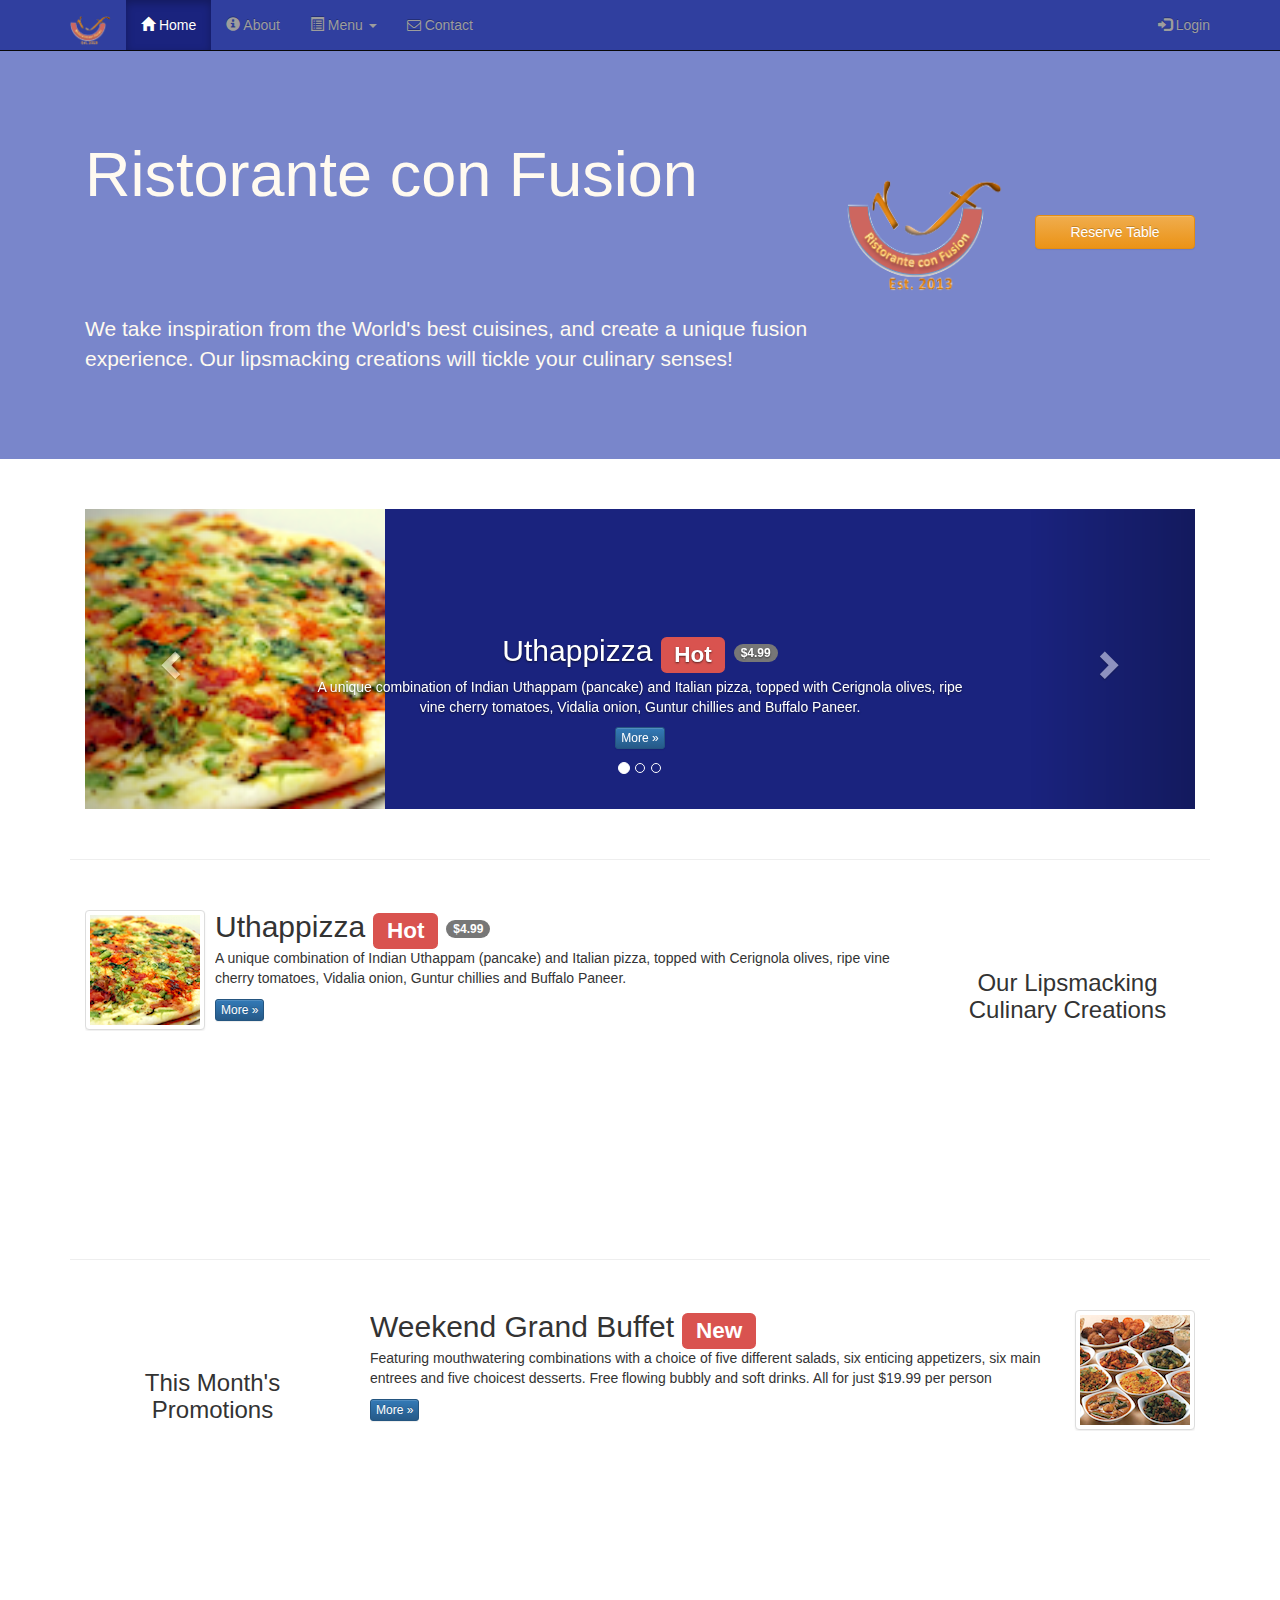
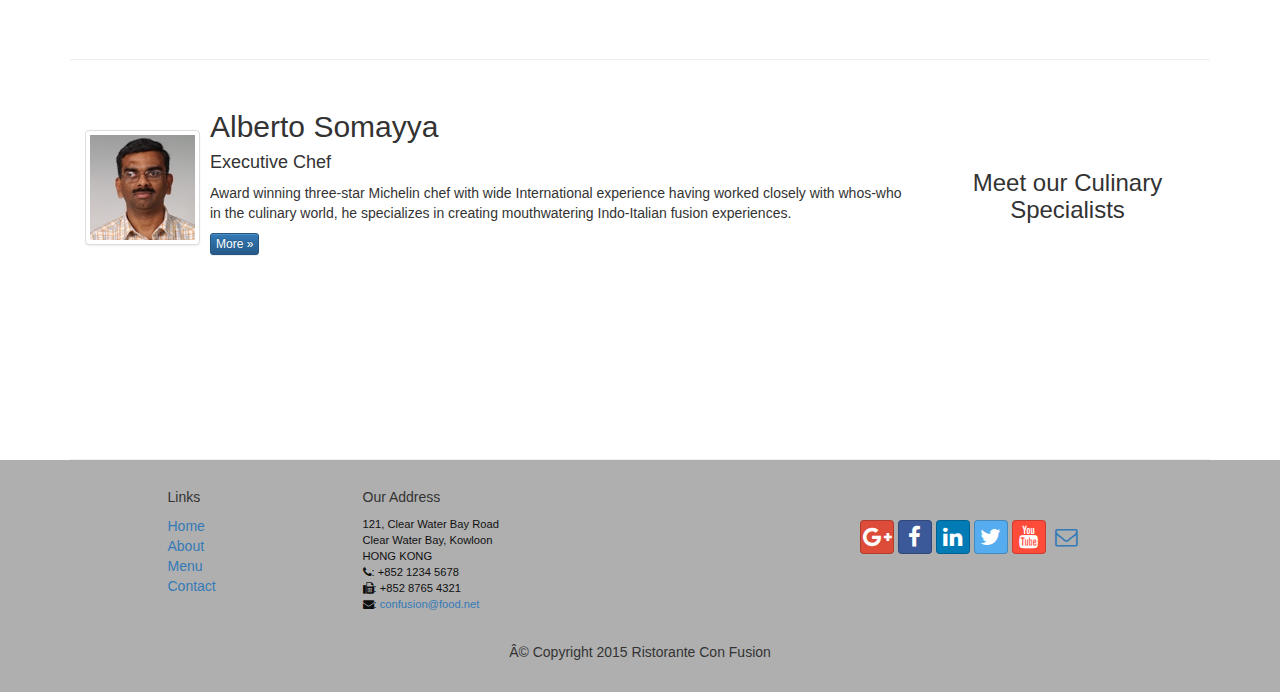
<file: index.html>
<!DOCTYPE html>
<html lang="en">

<head>
    <meta charset="utf-8">
    <meta http-equiv="X-UA-Compatible" content="IE=edge">
    <meta name="viewport" content="width=device-width, initial-scale=1">
    <!-- The above 3 meta tags *must* come first in the head; any other head
       content must come *after* these tags -->
    <title>Ristorante Con Fusion</title>
    <!-- Bootstrap -->
    <link href="css/bootstrap.min.css" rel="stylesheet">
    <link href="css/bootstrap-theme.min.css" rel="stylesheet">

    <link href="css/font-awesome.min.css" rel="stylesheet">
    <link href="css/bootstrap-social.css" rel="stylesheet">
    <link href="css/mystyles.css" rel="stylesheet">
    <!-- HTML5 shim and Respond.js for IE8 support of HTML5 elements and media queries -->
    <!-- WARNING: Respond.js doesn't work if you view the page via file:// -->
    <!--[if lt IE 9]>
      <script src="https://oss.maxcdn.com/html5shiv/3.7.2/html5shiv.min.js"></script>
      <script src="https://oss.maxcdn.com/respond/1.4.2/respond.min.js"></script>
    <![endif]-->
</head>

<body>
  <nav class="navbar navbar-inverse navbar-fixed-top" role="navigation">
      <div class="container">
          <div class="navbar-header">
              <button type="button" class="navbar-toggle collapsed" data-toggle="collapse" data-target="#navbar" aria-expanded="false" aria-controls="navbar">
                  <span class="sr-only">Toggle navigation</span>
                  <span class="icon-bar"></span>
                  <span class="icon-bar"></span>
                  <span class="icon-bar"></span>
              </button>
               <a class="navbar-brand" href="#"><img src="img/logo.png" height=30 width=41></a>
          </div>
          <div id="navbar" class="navbar-collapse collapse">
              <ul class="nav navbar-nav">
                  <li class="active"><a href="#"><span class="glyphicon glyphicon-home"
                       aria-hidden="true"></span> Home</a></li>
                  <li><a href="aboutus.html"><span class="glyphicon glyphicon-info-sign"
                         aria-hidden="true"></span> About</a></li>
                  <li class="dropdown">
                      <a href="#" class="dropdown-toggle" data-toggle="dropdown"
                       role="button" aria-haspopup="true" aria-expanded="false">
                       <span class="glyphicon glyphicon-list-alt" aria-hidden="true"></span>
                       Menu <span class="caret"></span></a>
                      <ul class="dropdown-menu">
                        <li><a href="#">Appetizers</a></li>
                        <li><a href="#">Main Courses</a></li>
                        <li><a href="#">Desserts</a></li>
                        <li><a href="#">Drinks</a></li>
                        <li role="separator" class="divider"></li>
                        <li class="dropdown-header">Specials</li>
                        <li><a href="#">Lunch Buffet</a></li>
                        <li><a href="#">Weekend Brunch</a></li>
                      </ul>
                  </li>
                  <li><a href="contactus.html">
                    <i class="fa fa-envelope-o"></i> Contact</a></li>
              </ul>
              <ul class="nav navbar-nav navbar-right">
                    <li><a id="LoginModal">
                    <span class="glyphicon glyphicon-log-in"></span> Login</a>
                    </li>
                </ul>
          </div>
      </div>
    </nav>
    <div id="loginModal" class="modal fade" role="dialog">
        <div class="modal-dialog">
        <!-- Modal content-->
        <div class="modal-content">
            <div class="modal-header">
                <button type="button" class="close" data-dismiss="modal">&times;</button>
                <h4 class="modal-title">Login </h4>
            </div>
            <div class="modal-body">
              <form class="form-inline">
                <div class="form-group">
                  <input type="email" class="form-control" placeholder="Email">
                </div>
                <div class="form-group">
                  <input type="password" class="form-control" placeholder="Password">
                </div>
                <label class="checkbox inline">
                    <input type="checkbox" value="remember-me"> Remember me
                </label>
                <button type="submit" class="btn btn-info btn-sm">Sign in</button>
                <button type="button" class="btn btn-default btn-sm" data-dismiss="modal">Cancel</button>
              </form>
            </div>
        </div>
        </div>
    </div>

    <div id="reserveModal" class="modal fade" role="dialog">
        <div class="modal-dialog">
        <!-- Modal content-->
        <div class="modal-content">
            <div class="modal-header">
                <button type="button" class="close" data-dismiss="modal">&times;</button>
                <h4 class="modal-title">Reserve Table </h4>
            </div>
            <div class="modal-body">
              <form class="form-inline">
                <div class="form-group">
                    <label for="firstname" class="col-sm-3 control-label">Number of Guests</label>
                    <div class="col-sm-8">
                      <label class="radio-inline"><input type="radio" value="">1</label>
                      <label class="radio-inline"><input type="radio" value="">2</label>
                      <label class="radio-inline"><input type="radio" value="">3</label>
                      <label class="radio-inline"><input type="radio" value="">4</label>
                      <label class="radio-inline"><input type="radio" value="">5</label>
                      <label class="radio-inline"><input type="radio" value="">6</label>
                    </div>
                </div>

                <div class="form-group">
                    <label for="firstname" class="col-sm-3 control-label">Section &nbsp; &nbsp; &nbsp;&nbsp; &nbsp; &nbsp;&nbsp; &nbsp; &nbsp;&nbsp; &nbsp; &nbsp;</label>
                    <div class="col-sm-8">
                      <label class="btn btn-success active">
                        <input type="radio" name="options" id="option1" autocomplete="off" checked> Non-Smoking
                      </label>
                      <label class="btn btn-danger">
                        <input type="radio" name="options" id="option2" autocomplete="off"> Smoking
                      </label>
                    </div>
                </div>

                <div class="form-group">
                    <label class="col-sm-2 control-label">Date and &nbsp; &nbsp; &nbsp;Time</label>
                      <div class="col-sm-4">
                          <i class="glyphicon glyphicon-calendar form-control-feedback"></i>
                          <input type="date" class="form-control" placeholder="Date">
                      </div>
                      <div class="col-sm-4">
                        <i class="glyphicon glyphicon-time form-control-feedback"></i>
                        <input type="time" class="form-control" placeholder="Time">
                      </div>
                    </div>

                  <div class="form-group">
                      <div class="col-sm-offset-5 col-sm-7">
                          <button type="submit" class="btn btn-primary">Reserve</button>
                          <button type="cancel" class="btn btn-warning" data-dismiss="modal">Cancel</button>
                      </div>
                  </div> <br /><br />
                  <div class="alert alert-warning alert-dismissible" role="alert">
                    <button type="button" class="close" data-dismiss="alert" aria-label="Close"><span aria-hidden="true">&times;</span></button>
                    <strong>Warning!</strong> Please <a href="#phone">call</a> us to reserve for more than six guests.
                  </div>
              </form>
            </div>
        </div>
        </div>
    </div>
    <header class="jumbotron">

        <!-- Main component for a primary marketing message or call to action -->

        <div class="container">
            <div class="row row-header">
                <div class="col-xs-12 col-sm-8">
                    <h1>Ristorante con Fusion</h1>
                    <p style="padding:40px;"></p>
                    <p>We take inspiration from the World's best cuisines, and create a unique fusion experience. Our lipsmacking creations will tickle your culinary senses!</p>
                </div>
                <div class="col-xs-12 col-sm-2">
                    <p style="padding:20px;"></p>
                    <img src="img/logo.png" class="img-responsive">
                </div>
                <div class="col-xs-12 col-sm-2">
                    <p style="padding:40px;"></p>
                    <a type="button" class="btn btn-warning btn-block" title="Or Call us at +852 12345678"
                    id="ReserveModal">
                       Reserve Table</a>
                </div>
            </div>
        </div>
    </header>

    <div class="container">
      <div class="row row-content">
           <div class="col-xs-12">
             <div id="mycarousel" class="carousel slide" data-ride="carousel">
               <!-- Indicators -->
                <ol class="carousel-indicators">
                    <li data-target="#mycarousel" data-slide-to="0" class="active"></li>
                    <li data-target="#mycarousel" data-slide-to="1"></li>
                    <li data-target="#mycarousel" data-slide-to="2"></li>
                </ol>

               <!-- Wrapper for slides -->
              <div class="carousel-inner" role="listbox">
                  <div class="item active">
                      <img class="img-responsive"
                       src="img/uthappizza.png" alt="Uthappizza">
                      <div class="carousel-caption">
                      <h2>Uthappizza  <span class="label label-danger">Hot</span> <span class="badge">$4.99</span></h2>
                      <p>A unique combination of Indian Uthappam (pancake) and
                        Italian pizza, topped with Cerignola olives, ripe vine
                        cherry tomatoes, Vidalia onion, Guntur chillies and
                        Buffalo Paneer.</p>
                      <p><a class="btn btn-primary btn-xs" href="#">More &raquo;</a></p>
                      </div>
                  </div>
                  <div class="item">
                      .<img class="img-responsive"
                       src="img/buffet.png" alt="Weekend Grand Buffet">
                      <div class="carousel-caption">
                      <h2>Weekend Grand Buffet
                        <span class="label label-danger">New</span></h2>
                      <p>Featuring mouthwatering combinations with a
                        choice of five different salads, six enticing
                        appetizers, six main entrees and five choicest
                        desserts. Free flowing bubbly and soft drinks.
                        All for just $19.99 per person </p>
                      <p><a class="btn btn-primary btn-xs" href="#">More &raquo;</a></p>
                      </div>
                  </div>
                  <div class="item">
                    <img class="img-responsive"
                     src="img/alberto.png" alt="Alberto Somayya">
                    <div class="carousel-caption">
                    <h2>Alberto Somayya</h2>
                    <h4>Executive Chef</h4>
                    <p>Award winning three-star Michelin chef with wide
                     International experience having worked closely with
                     whos-who in the culinary world, he specializes in
                      creating mouthwatering Indo-Italian fusion experiences.
                     </p>
                    <p><a class="btn btn-primary btn-xs" href="#">More &raquo;</a></p>
                      </div>
                  </div>
              </div>
              <!-- Controls -->
             <a class="left carousel-control" href="#mycarousel" role="button" data-slide="prev">
                 <span class="glyphicon glyphicon-chevron-left" aria-hidden="true"></span>
                 <span class="sr-only">Previous</span>
             </a>
             <a class="right carousel-control" href="#mycarousel" role="button" data-slide="next">
                 <span class="glyphicon glyphicon-chevron-right" aria-hidden="true"></span>
                 <span class="sr-only">Next</span>
             </a>
           </div>
            </div>
       </div>
        <div class="row row-content">
            <div class="col-xs-12 col-sm-3 col-sm-push-9">
                <p style="padding:20px;"></p>
                <h3 align=center>Our Lipsmacking Culinary Creations</h3>
            </div>
            <div  class="col-xs-12 col-sm-9 col-sm-pull-3">
              <div class="media">
                  <div class="media-left media-middle">
                      <a href="#">
                      <img class="media-object img-thumbnail"
                       src="img/uthappizza.png" alt="Uthappizza">
                      </a>
                  </div>
                  <div class="media-body">
                      <h2 class="media-heading">Uthappizza  <span class="label label-danger">Hot</span>
                       <span class="badge">$4.99</span></h2>
                      <p>A unique combination of Indian Uthappam (pancake) and
                        Italian pizza, topped with Cerignola olives, ripe vine
                        cherry tomatoes, Vidalia onion, Guntur chillies and
                        Buffalo Paneer.</p>
                      <p><a class="btn btn-primary btn-xs" href="#">More &raquo;</a></p>
                  </div>
              </div>
            </div>
        </div>


        <div class="row row-content">
            <div class="col-xs-12 col-sm-3">
                <p style="padding:20px;"></p>
                <h3 align=center>This Month's Promotions</h3>
            </div>
            <div class="col-xs-12 col-sm-9">
              <div class="media">
                  <div class="media-body">
                      <h2 class="media-heading">Weekend Grand Buffet
                        <span class="label label-danger">New</span></h2>
                      <p>Featuring mouthwatering combinations with a
                        choice of five different salads, six enticing
                        appetizers, six main entrees and five choicest
                        desserts. Free flowing bubbly and soft drinks.
                        All for just $19.99 per person </p>
                      <p><a class="btn btn-primary btn-xs" href="#">More &raquo;</a></p>
                  </div>
                  <div class="media-right ">
                      <a href="#">
                      <img class="media-object img-thumbnail"
                       src="img/buffet.png" alt="buffet">
                      </a>
                  </div>
              </div>
            </div>
        </div>

        <div class="row row-content">
            <div class="col-xs-12 col-sm-3 col-sm-push-9">
                <p style="padding:20px;"></p>
                <h3 align=center>Meet our Culinary Specialists</h3>
            </div>
            <div class="col-xs-12 col-sm-9 col-sm-pull-3">
              <div class="media">
                  <div class="media-left media-middle">
                      <a href="#">
                      <img class="media-object img-thumbnail"
                       src="img/alberto.png" alt="Alberto Somayya">
                      </a>
                  </div>
                  <div class="media-body">
                      <h2 class="media-heading">Alberto Somayya</h2>
                      <h4>Executive Chef</h4>
                      <p>Award winning three-star Michelin chef with wide
                       International experience having worked closely with
                       whos-who in the culinary world, he specializes in
                        creating mouthwatering Indo-Italian fusion experiences.
                       </p>
                      <p><a class="btn btn-primary btn-xs" href="#">More &raquo;</a></p>
                  </div>
              </div>
            </div>
        </div>
    </div>

    <footer class="row-footer">
        <div class="container">
            <div class="row">
                <div class="col-xs-5 col-xs-offset-1 col-sm-2 coll-sm-offset-1">
                    <h5>Links</h5>
                    <ul class="list-unstyled">
                        <li><a href="#">Home</a></li>
                        <li><a href="#">About</a></li>
                        <li><a href="#">Menu</a></li>
                        <li><a href="#">Contact</a></li>
                    </ul>
                </div>
                <div class="col-xs-6 col-sm-5">
                    <h5>Our Address</h5>
                    <address>
		              121, Clear Water Bay Road<br>
		              Clear Water Bay, Kowloon<br>
		              HONG KONG<br>
                  <i class="fa fa-phone" id="phone"></i>: +852 1234 5678<br>
		              <i class="fa fa-fax"></i>: +852 8765 4321<br>
		              <i class="fa fa-envelope"></i>:
                    <a href="mailto:confusion@food.net">confusion@food.net</a>
		           </address>
                </div>
                <div class="col-xs-12 col-sm-4">
                  <div class="nav navbar-nav" style="padding: 40px 10px;">
                      <a class="btn btn-social-icon btn-google-plus" href="http://google.com/+"><i class="fa fa-google-plus"></i></a>
                      <a class="btn btn-social-icon btn-facebook" href="http://www.facebook.com/profile.php?id="><i class="fa fa-facebook"></i></a>
                      <a class="btn btn-social-icon btn-linkedin" href="http://www.linkedin.com/in/"><i class="fa fa-linkedin"></i></a>
                      <a class="btn btn-social-icon btn-twitter" href="http://twitter.com/"><i class="fa fa-twitter"></i></a>
                      <a class="btn btn-social-icon btn-youtube" href="http://youtube.com/"><i class="fa fa-youtube"></i></a>
                      <a class="btn btn-social-icon" href="mailto:"><i class="fa fa-envelope-o"></i></a>
                  </div>
                </div>
                <div class="col-xs-12">
                    <p style="padding:10px;"></p>
                    <p align=center>Â© Copyright 2015 Ristorante Con Fusion</p>
                </div>
            </div>
        </div>
    </footer>
    <!-- jQuery (necessary for Bootstrap's JavaScript plugins) -->
    <script src="https://ajax.googleapis.com/ajax/libs/jquery/1.11.3/jquery.min.js"></script>
    <!-- Include all compiled plugins (below), or include individual files as needed -->
    <script src="js/bootstrap.min.js"></script>
    <script>
      $(document).ready(function(){
        $("#LoginModal").click(function(){
            $("#loginModal").modal();
        });
      });

      $(document).ready(function(){
        $("#ReserveModal").click(function(){
            $("#reserveModal").modal();
        });
      });
    </script>
</body>
</html>
</file>
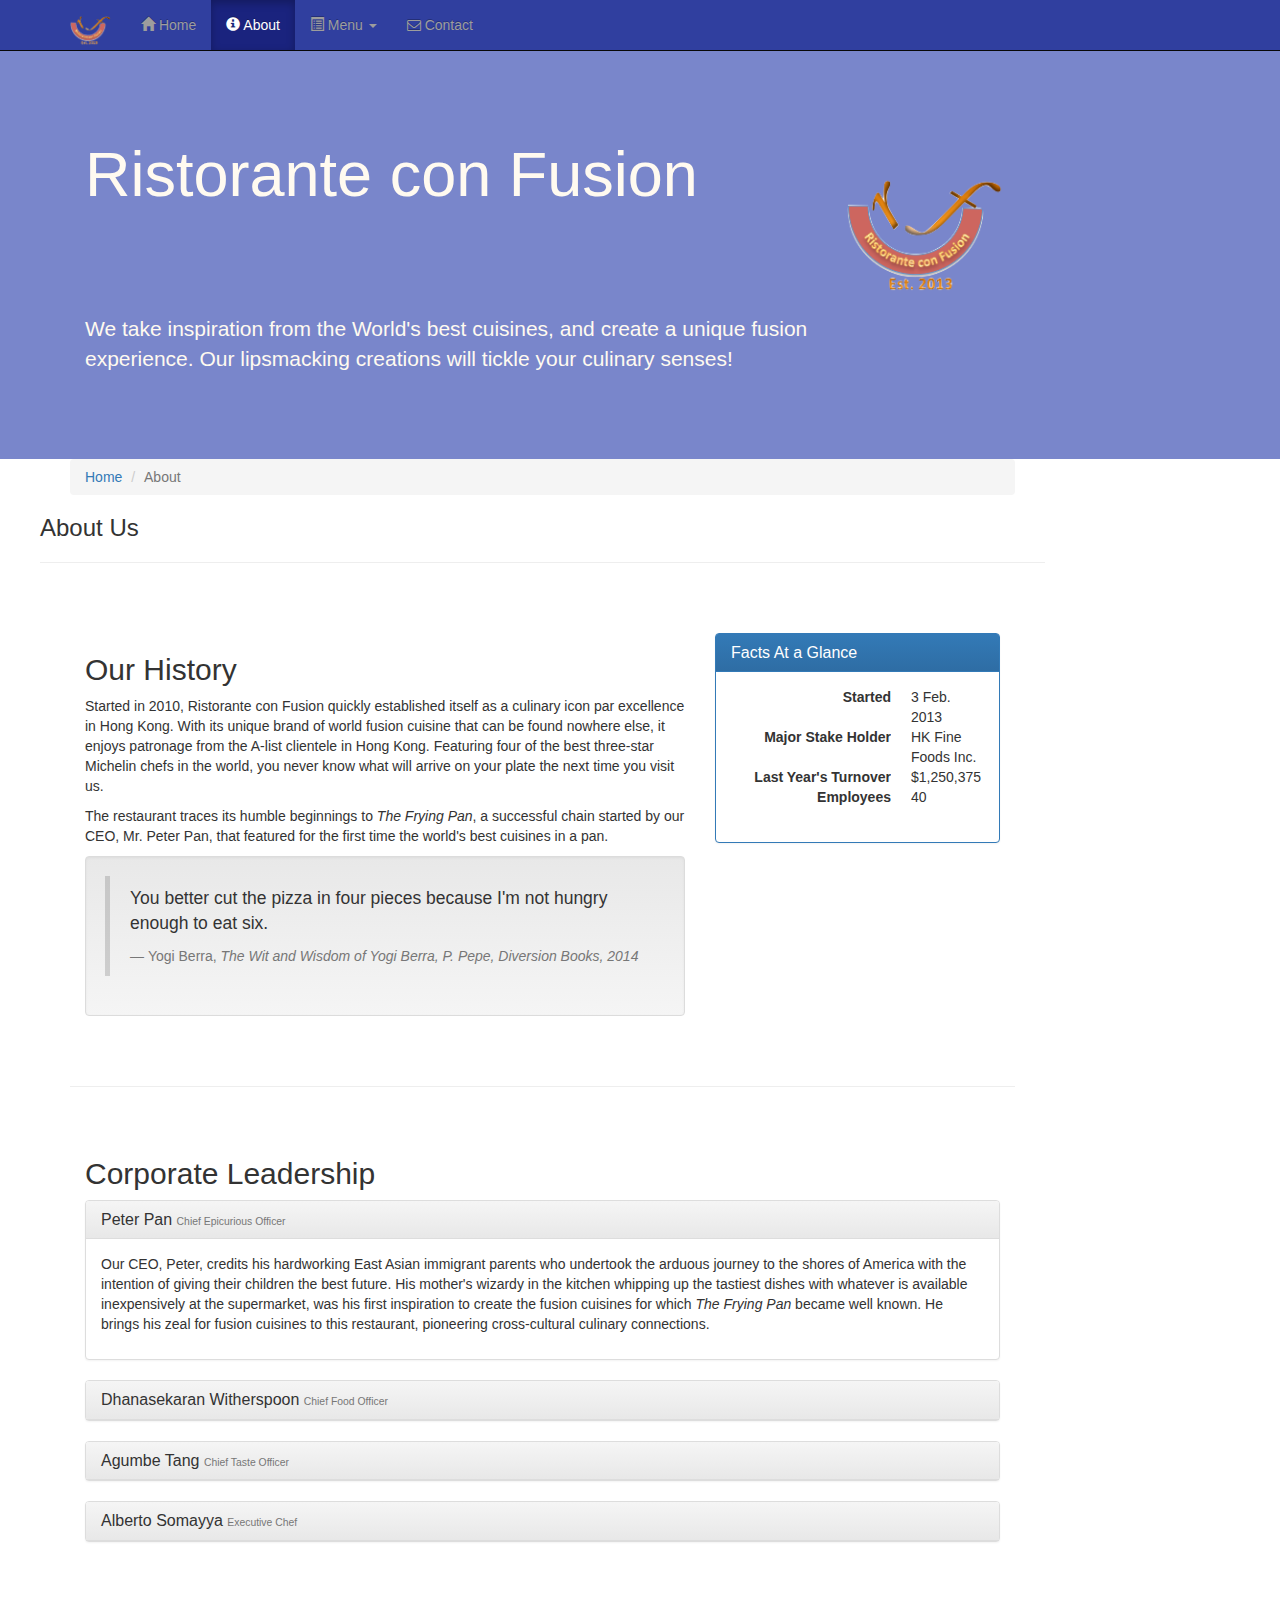
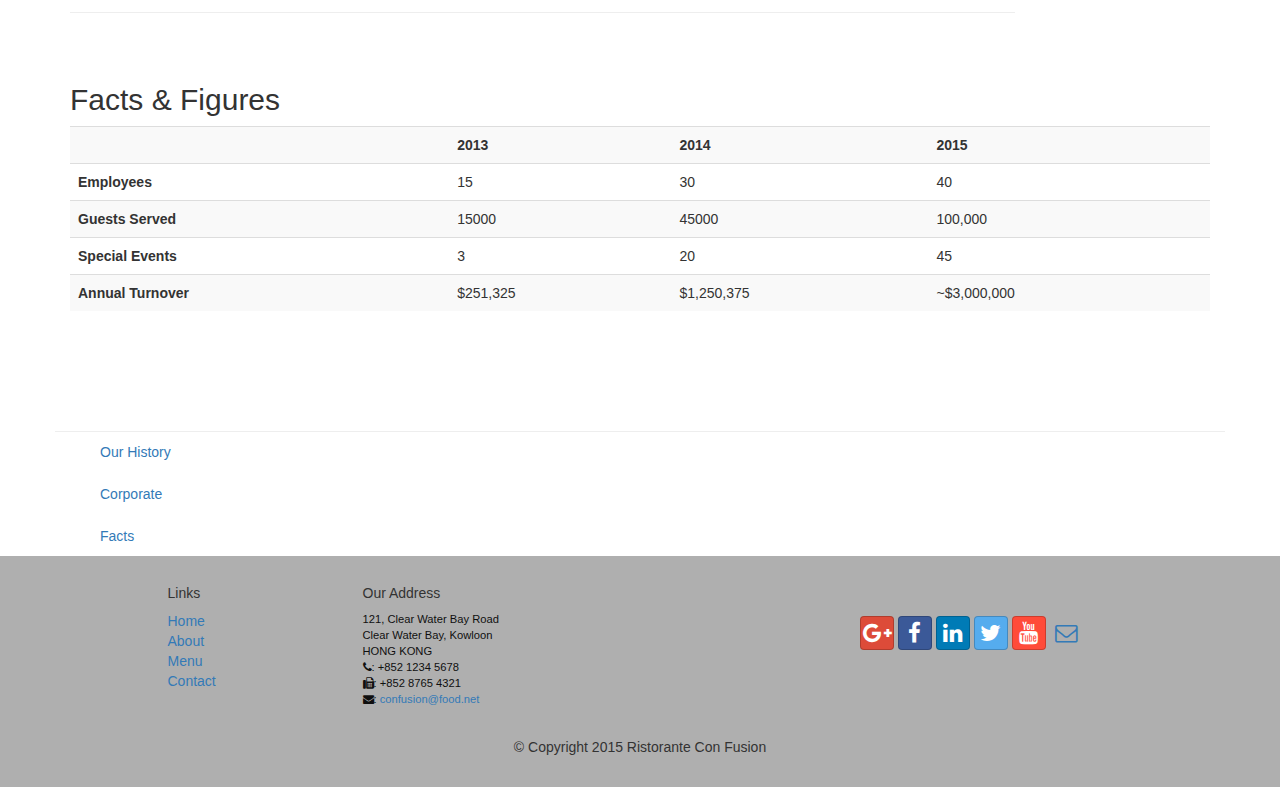
<file: aboutus.html>
<!DOCTYPE html>
<html lang="en">

<head>
     <meta charset="utf-8">
    <meta http-equiv="X-UA-Compatible" content="IE=edge">
    <meta name="viewport" content="width=device-width, initial-scale=1">
    <!-- The above 3 meta tags *must* come first in the head; any other head
         content must come *after* these tags -->
    <title>Ristorante Con Fusion: About Us</title>
        <!-- Bootstrap -->
    <link href="css/bootstrap.min.css" rel="stylesheet">
    <link href="css/bootstrap-theme.min.css" rel="stylesheet">
    <link href="css/font-awesome.min.css" rel="stylesheet">
    <link href="css/bootstrap-social.css" rel="stylesheet">
    <link href="css/mystyles.css" rel="stylesheet">

    <!-- HTML5 shim and Respond.js for IE8 support of HTML5 elements and media queries -->
    <!-- WARNING: Respond.js doesn't work if you view the page via file:// -->
    <!--[if lt IE 9]>
      <script src="https://oss.maxcdn.com/html5shiv/3.7.2/html5shiv.min.js"></script>
      <script src="https://oss.maxcdn.com/respond/1.4.2/respond.min.js"></script>
    <![endif]-->
</head>

<body data-spy="scroll" data-target="#myScrollspy" data-offset="200">
    <nav class="navbar navbar-inverse navbar-fixed-top" role="navigation">
        <div class="container">
            <div class="navbar-header">
                <button type="button" class="navbar-toggle collapsed" data-toggle="collapse" data-target="#navbar" aria-expanded="false" aria-controls="navbar">
                    <span class="sr-only">Toggle navigation</span>
                    <span class="icon-bar"></span>
                    <span class="icon-bar"></span>
                    <span class="icon-bar"></span>
                </button>
                 <a class="navbar-brand" href="#"><img src="img/logo.png" height=30 width=41></a>
            </div>
            <div id="navbar" class="navbar-collapse collapse">
                <ul class="nav navbar-nav">
                    <li><a href="index.html"><span class="glyphicon glyphicon-home"
                         aria-hidden="true"></span> Home</a></li>
                    <li class="active"><a href="#"><span class="glyphicon glyphicon-info-sign"
                         aria-hidden="true"></span> About</a></li>
                    <li class="dropdown">
                        <a href="#" class="dropdown-toggle" data-toggle="dropdown"
                         role="button" aria-haspopup="true" aria-expanded="false">
                         <span class="glyphicon glyphicon-list-alt" aria-hidden="true"></span>
                         Menu <span class="caret"></span></a>
                        <ul class="dropdown-menu">
                            <li><a href="#">Appetizers</a></li>
                            <li><a href="#">Main Courses</a></li>
                            <li><a href="#">Desserts</a></li>
                            <li><a href="#">Drinks</a></li>
                            <li role="separator" class="divider"></li>
                            <li class="dropdown-header">Specials</li>
                            <li><a href="#">Lunch Buffet</a></li>
                            <li><a href="#">Weekend Brunch</a></li>
                        </ul>
                    </li>
                    <li><a href="contactus.html">
                      <i class="fa fa-envelope-o"></i> Contact</a></li>
                </ul>
            </div>
        </div>
    </nav>
    <header class="jumbotron">

        <!-- Main component for a primary marketing message or call to action -->

        <div class="container">
            <div class="row row-header">
                <div class="col-xs-12 col-sm-8">
                    <h1>Ristorante con Fusion</h1>
                    <p style="padding:40px;"></p>
                    <p>We take inspiration from the World's best cuisines, and create a unique fusion experience. Our lipsmacking creations will tickle your culinary senses!</p>
                </div>
                <div class="col-xs-12 col-sm-2">
                    <p style="padding:20px;"></p>
                    <img src="img/logo.png" class="img-responsive">
                </div>
            </div>
        </div>
    </header>

    <div class="container">
      <div class="row">
      <div class="col-xs-12 col-sm-10">
          <div class="row">
            <div class="col-xs-12">
              <ol class="breadcrumb">
                  <li><a href="index.html">Home</a></li>
                  <li class="active">About</li>
              </ol>
            </div>
            <div class="row">
               <h3>About Us</h3>
               <hr>
            </div>
        </div>

        <div id="history" class="row row-content">
            <div class="col-xs-12 col-sm-6 col-lg-8">
                <h2>Our History</h2>
                <p>Started in 2010, Ristorante con Fusion quickly established itself as a culinary icon par excellence in Hong Kong. With its unique brand of world fusion cuisine that can be found nowhere else, it enjoys patronage from the A-list clientele in Hong Kong.  Featuring four of the best three-star Michelin chefs in the world, you never know what will arrive on your plate the next time you visit us.</p>
                <p>The restaurant traces its humble beginnings to <em>The Frying Pan</em>, a successful chain started by our CEO, Mr. Peter Pan, that featured for the first time the world's best cuisines in a pan.</p>
                <div class="well">
                    <blockquote>
                        <p>You better cut the pizza in four pieces because
                            I'm not hungry enough to eat six.</p>
                        <footer>Yogi Berra,
                          <cite>The Wit and Wisdom of Yogi Berra,
                            P. Pepe, Diversion Books, 2014</cite>
                        </footer>
                    </blockquote>
                </div>
            </div>
            <div class="col-xs-12 col-sm-6 col-lg-4">
                <div class="panel panel-primary">
                    <div class="panel-heading">
                        <h3 class="panel-title">Facts At a Glance</h3>
                    </div>
                    <div class="panel-body">
                        <dl class="dl-horizontal">
                            <dt>Started</dt>
                            <dd>3 Feb. 2013</dd>
                            <dt>Major Stake Holder</dt>
                            <dd>HK Fine Foods Inc.</dd>
                            <dt>Last Year's Turnover</dt>
                            <dd>$1,250,375</dd>
                            <dt>Employees</dt>
                            <dd>40</dd>
                       </dl>
                    </div>
                </div>
            </div>
        </div>


        <div id="corporate" class="row row-content">
            <div class="col-xs-12">
                <h2>Corporate Leadership</h2>

                <div class="panel-group" id="accordion" role="tablist" aria-multiselectable="true">
                  <div class="panel panel-default">
                    <div class="panel-heading" role="tab" id="headingPeter">
                        <h3 class="panel-title">
                            <a role="button" data-toggle="collapse"
                                 data-parent="#accordion" href="#peter"
                                 aria-expanded="true" aria-controls="peter">
                                Peter Pan <small>Chief Epicurious Officer</small></a>
                        </h3>
                    </div>
                    <div role="tabpanel" class="panel-collapse collapse in"
                             id="peter"    aria-labelledby="headingPeter">
                            <div class="panel-body">
                              <p>Our CEO, Peter, credits his hardworking East Asian immigrant parents who undertook the arduous journey to the shores of America with the intention of giving their children the best future. His mother's wizardy in the kitchen whipping up the tastiest dishes with whatever is available inexpensively at the supermarket, was his first inspiration to create the fusion cuisines for which <em>The Frying Pan</em> became well known. He brings his zeal for fusion cuisines to this restaurant, pioneering cross-cultural culinary connections.</p>
                            </div>
                    </div>
                  </div>
                </div>

                <div class="panel panel-default">
                      <div class="panel-heading" role="tab" id="headingDanny">
                          <h3 class="panel-title">
                              <a class="collapsed" role="button" data-toggle="collapse"
                                   data-parent="#accordion" href="#danny"
                                   aria-expanded="false" aria-controls="danny">
                                  Dhanasekaran Witherspoon <small>Chief Food Officer</small></a>
                          </h3>
                      </div>
                      <div role="tabpanel" class="panel-collapse collapse"
                           id="danny"    aria-labelledby="headingDanny">
                          <div class="panel-body">
                            <p>Our CFO, Danny, as he is affectionately referred to by his colleagues, comes from a long established family tradition in farming and produce. His experiences growing up on a farm in the Australian outback gave him great appreciation for varieties of food sources. As he puts it in his own words, <em>Everything that runs, wins, and everything that stays, pays!</em></p>
                          </div>
                      </div>
                  </div>
                  <div class="panel panel-default">
                      <div class="panel-heading" role="tab" id="headingAgumbe">
                          <h3 class="panel-title">
                              <a class="collapsed" role="button" data-toggle="collapse"
                                   data-parent="#accordion" href="#agumbe"
                                   aria-expanded="false" aria-controls="agumbe">
                                  Agumbe Tang <small>Chief Taste Officer</small></a>
                          </h3>
                      </div>
                      <div role="tabpanel" class="panel-collapse collapse"
                           id="agumbe"    aria-labelledby="headingAgumbe">
                          <div class="panel-body">
                            <p>Blessed with the most discerning gustatory sense, Agumbe, our CFO, personally ensures that every dish that we serve meets his exacting tastes. Our chefs dread the tongue lashing that ensues if their dish does not meet his exacting standards. He lives by his motto, <em>You click only if you survive my lick.</em></p>
                          </div>
                      </div>
                  </div>
                  <div class="panel panel-default">
                      <div class="panel-heading" role="tab" id="headingAlberto">
                          <h3 class="panel-title">
                              <a class="collapsed" role="button" data-toggle="collapse"
                                   data-parent="#accordion" href="#alberto"
                                   aria-expanded="false" aria-controls="alberto">
                                  Alberto Somayya <small>Executive Chef</small></a>
                          </h3>
                      </div>
                      <div role="tabpanel" class="panel-collapse collapse"
                           id="alberto"    aria-labelledby="headingAlberto">
                          <div class="panel-body">
                            <p>Award winning three-star Michelin chef with wide International experience having worked closely with whos-who in the culinary world, he specializes in creating mouthwatering Indo-Italian fusion experiences. He says, <em>Put together the cuisines from the two craziest cultures, and you get a winning hit! Amma Mia!</em></p>
                          </div>
                      </div>
                  </div>
                </div>
            </div>
             <div class="col-xs-12">
                <p style="padding:20px;"></p>
            </div>
       </div>

       <div id="facts" class="row row-content">
            <div class="col-xs-12">
                <h2>Facts &amp; Figures</h2>
                <div class="table-responsive">
                <table class="table table-striped">
                    <tr>
                        <td>&nbsp;</td>
                        <th>2013</th>
                        <th>2014</th>
                        <th>2015</th>
                    </tr>
                    <tr>
                        <th>Employees</th>
                        <td>15</td>
                        <td>30</td>
                        <td>40</td>
                    </tr>
                    <tr>
                        <th>Guests Served</th>
                        <td>15000</td>
                        <td>45000</td>
                        <td>100,000</td>
                    </tr>
                    <tr>
                        <th>Special Events</th>
                        <td>3</td>
                        <td>20</td>
                        <td>45</td>
                    </tr>
                    <tr>
                        <th>Annual Turnover</th>
                        <td>$251,325</td>
                        <td>$1,250,375</td>
                        <td>~$3,000,000</td>
                    </tr>
                </table>
                </div>
            </div>
             <div class="col-xs-12 col-sm-3">
                <p style="padding:20px;"></p>
            </div>
       </div>

     </div>
     <nav class="hidden-xs col-sm-2" id="myScrollspy">
          <ul class="nav nav-pills nav-stacked" data-spy="affix" data-offset-top="400">
              <li><a href="#history">Our History</a></li>
              <li><a href="#corporate">Corporate</a></li>
              <li><a href="#facts">Facts</a></li>
          </ul>
      </nav>
    </div>

    <footer class="row-footer">
        <div class="container">
            <div class="row">
                <div class="col-xs-5 col-xs-offset-1 col-sm-2 col-sm-offset-1">
                    <h5>Links</h5>
                    <ul class="list-unstyled">
                        <li><a href="#">Home</a></li>
                        <li><a href="#">About</a></li>
                        <li><a href="#">Menu</a></li>
                        <li><a href="#">Contact</a></li>
                    </ul>
                </div>
                <div class="col-xs-6 col-sm-5">
                    <h5>Our Address</h5>
                    <address>
		              121, Clear Water Bay Road<br>
		              Clear Water Bay, Kowloon<br>
		              HONG KONG<br>
		              <i class="fa fa-phone"></i>: +852 1234 5678<br>
		              <i class="fa fa-fax"></i>: +852 8765 4321<br>
		              <i class="fa fa-envelope"></i>:
                        <a href="mailto:confusion@food.net">confusion@food.net</a>
		           </address>
                </div>
                <div class="col-xs-12 col-sm-4">
                    <div class="nav navbar-nav" style="padding: 40px 10px;">
                        <a class="btn btn-social-icon btn-google-plus" href="http://google.com/+"><i class="fa fa-google-plus"></i></a>
                        <a class="btn btn-social-icon btn-facebook" href="http://www.facebook.com/profile.php?id="><i class="fa fa-facebook"></i></a>
                        <a class="btn btn-social-icon btn-linkedin" href="http://www.linkedin.com/in/"><i class="fa fa-linkedin"></i></a>
                        <a class="btn btn-social-icon btn-twitter" href="http://twitter.com/"><i class="fa fa-twitter"></i></a>
                        <a class="btn btn-social-icon btn-youtube" href="http://youtube.com/"><i class="fa fa-youtube"></i></a>
                        <a class="btn btn-social-icon" href="mailto:"><i class="fa fa-envelope-o"></i></a>
                    </div>
                </div>
                <div class="col-xs-12">
                    <p style="padding:10px;"></p>
                    <p align=center>© Copyright 2015 Ristorante Con Fusion</p>
                </div>
            </div>
        </div>
    </footer>
    <!-- jQuery (necessary for Bootstrap's JavaScript plugins) -->
    <script src="https://ajax.googleapis.com/ajax/libs/jquery/1.11.3/jquery.min.js"></script>
    <!-- Include all compiled plugins (below), or include individual files as needed -->
    <script src="js/bootstrap.min.js"></script>
</body>

</html>
</file>
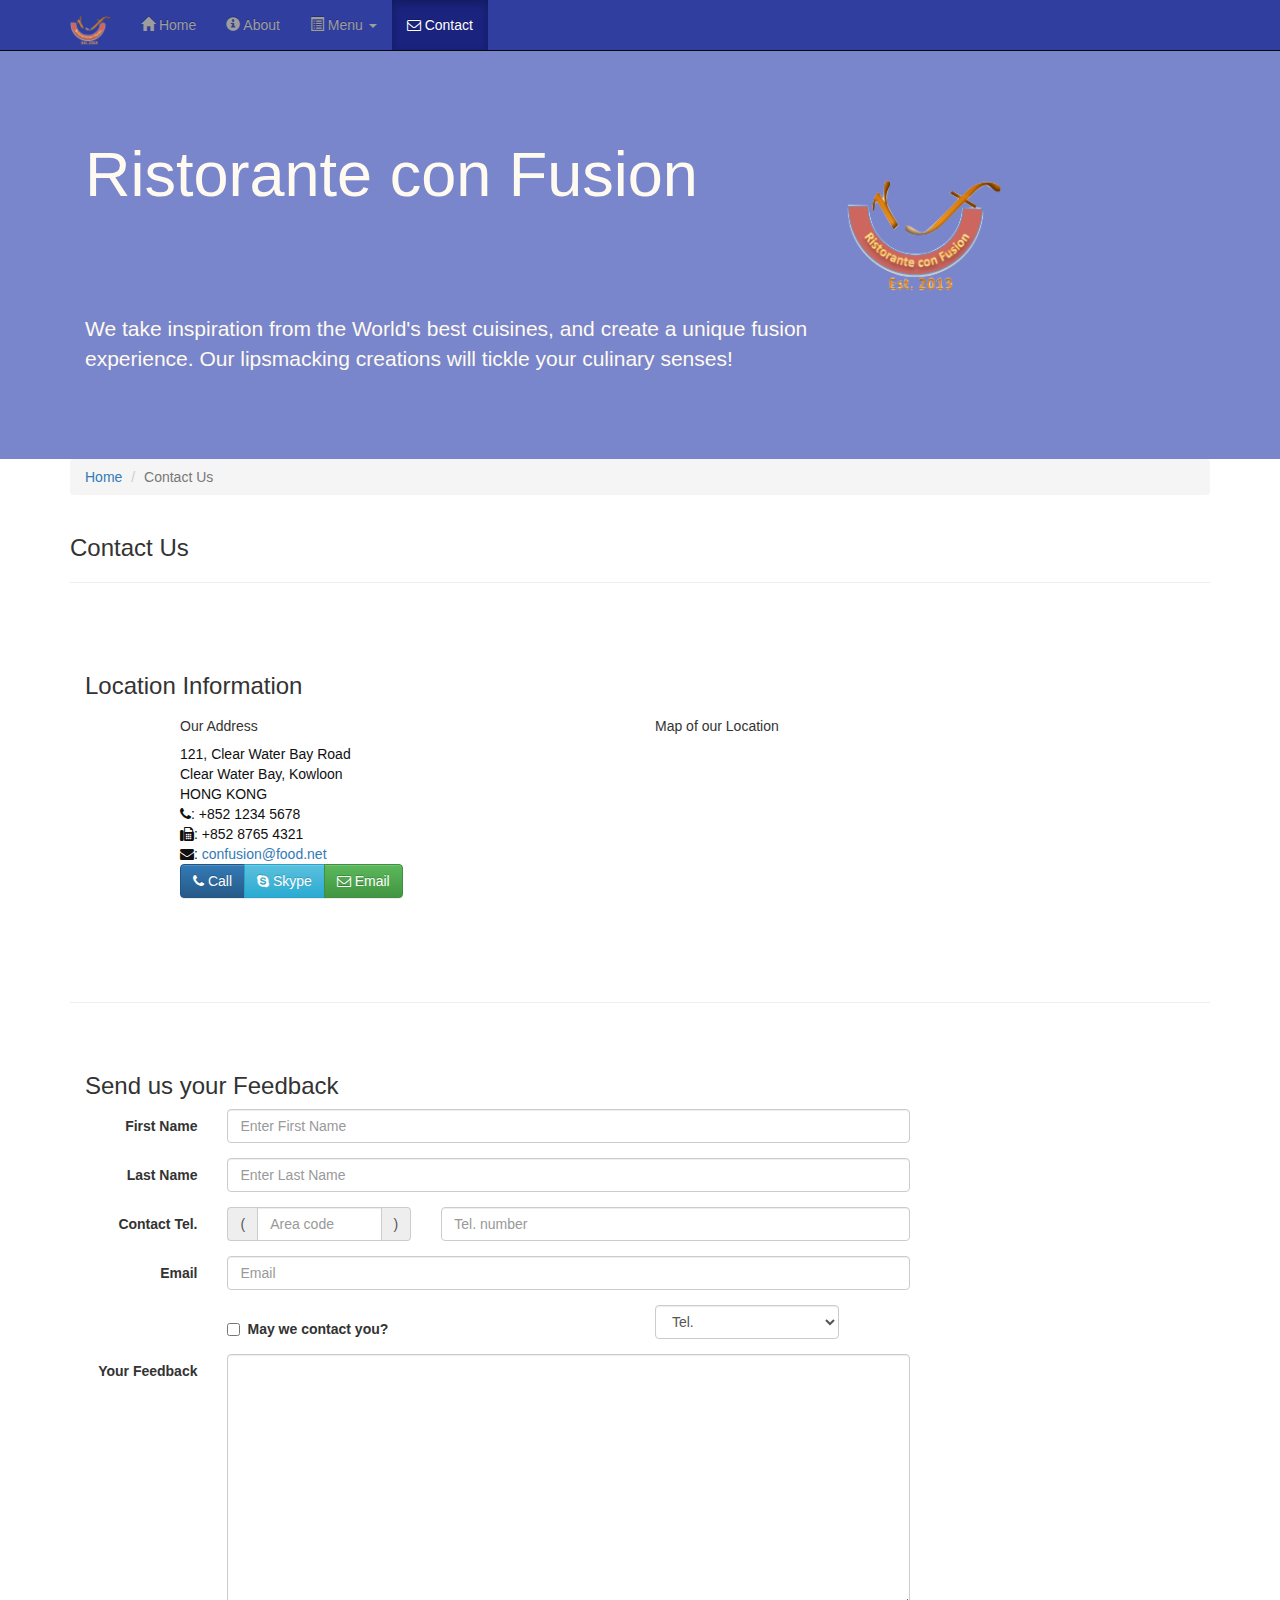
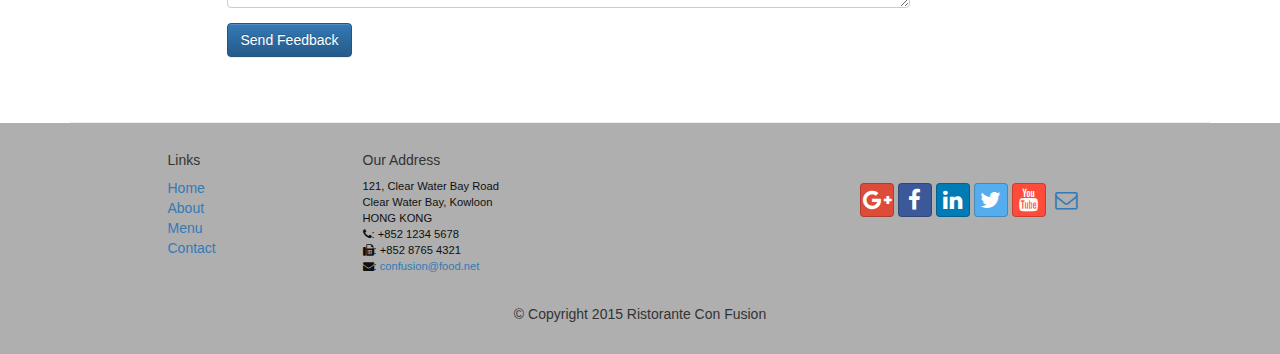
<file: contactus.html>
<!DOCTYPE html>
<html lang="en">

<head>
     <meta charset="utf-8">
    <meta http-equiv="X-UA-Compatible" content="IE=edge">
    <meta name="viewport" content="width=device-width, initial-scale=1">
    <!-- The above 3 meta tags *must* come first in the head; any other head
         content must come *after* these tags -->
    <title>Ristorante Con Fusion: About Us</title>
        <!-- Bootstrap -->
    <link href="css/bootstrap.min.css" rel="stylesheet">
    <link href="css/bootstrap-theme.min.css" rel="stylesheet">
    <link href="css/font-awesome.min.css" rel="stylesheet">
    <link href="css/bootstrap-social.css" rel="stylesheet">
    <link href="css/mystyles.css" rel="stylesheet">

    <!-- HTML5 shim and Respond.js for IE8 support of HTML5 elements and media queries -->
    <!-- WARNING: Respond.js doesn't work if you view the page via file:// -->
    <!--[if lt IE 9]>
      <script src="https://oss.maxcdn.com/html5shiv/3.7.2/html5shiv.min.js"></script>
      <script src="https://oss.maxcdn.com/respond/1.4.2/respond.min.js"></script>
    <![endif]-->
</head>

<body>
    <nav class="navbar navbar-inverse navbar-fixed-top" role="navigation">
        <div class="container">
            <div class="navbar-header">
                <button type="button" class="navbar-toggle collapsed" data-toggle="collapse" data-target="#navbar" aria-expanded="false" aria-controls="navbar">
                    <span class="sr-only">Toggle navigation</span>
                    <span class="icon-bar"></span>
                    <span class="icon-bar"></span>
                    <span class="icon-bar"></span>
                </button>
                 <a class="navbar-brand" href="#"><img src="img/logo.png" height=30 width=41></a>
            </div>
            <div id="navbar" class="navbar-collapse collapse">
                <ul class="nav navbar-nav">
                    <li><a href="index.html"><span class="glyphicon glyphicon-home"
                         aria-hidden="true"></span> Home</a></li>
                    <li><a href="aboutus.html">
                        <span class="glyphicon glyphicon-info-sign"
                         aria-hidden="true"></span> About</a></li>
                    <li class="dropdown">
                        <a href="#" class="dropdown-toggle" data-toggle="dropdown"
                         role="button" aria-haspopup="true" aria-expanded="false">
                         <span class="glyphicon glyphicon-list-alt" aria-hidden="true"></span>
                         Menu <span class="caret"></span></a>
                        <ul class="dropdown-menu">
                            <li><a href="#">Appetizers</a></li>
                            <li><a href="#">Main Courses</a></li>
                            <li><a href="#">Desserts</a></li>
                            <li><a href="#">Drinks</a></li>
                            <li role="separator" class="divider"></li>
                            <li class="dropdown-header">Specials</li>
                            <li><a href="#">Lunch Buffet</a></li>
                            <li><a href="#">Weekend Brunch</a></li>
                        </ul>
                    </li>
                    <li class="active"><a href="#">
                      <i class="fa fa-envelope-o"></i> Contact</a></li>
                </ul>
            </div>
        </div>
    </nav>
    <header class="jumbotron">

        <!-- Main component for a primary marketing message or call to action -->

        <div class="container">
            <div class="row row-header">
                <div class="col-xs-12 col-sm-8">
                    <h1>Ristorante con Fusion</h1>
                    <p style="padding:40px;"></p>
                    <p>We take inspiration from the World's best cuisines, and create a unique fusion experience. Our lipsmacking creations will tickle your culinary senses!</p>
                </div>
                <div class="col-xs-12 col-sm-2">
                    <p style="padding:20px;"></p>
                    <img src="img/logo.png" class="img-responsive">
                </div>
            </div>
        </div>
    </header>

    <div class="container">
        <div class="row">
            <div class="col-xs-12">
               <ul class="breadcrumb">
                   <li><a href="index.html">Home</a></li>
                   <li class="active">Contact Us</li>
               </ul>
            </div>
            <div class="col-xs-12">
               <h3>Contact Us</h3>
               <hr>
            </div>
        </div>

        <div class="row row-content">
           <div class="col-xs-12">
              <h3>Location Information</h3>
           </div>
            <div class="col-xs-12 col-sm-4 col-sm-offset-1">
                   <h5>Our Address</h5>
                    <address style="font-size: 100%">
		              121, Clear Water Bay Road<br>
		              Clear Water Bay, Kowloon<br>
		              HONG KONG<br>
		              <i class="fa fa-phone"></i>: +852 1234 5678<br>
		              <i class="fa fa-fax"></i>: +852 8765 4321<br>
		              <i class="fa fa-envelope"></i>:
                        <a href="mailto:confusion@food.net">confusion@food.net</a>
		           </address>
            </div>
            <div class="col-xs-12 col-sm-6 col-sm-offset-1">
                <h5>Map of our Location</h5>
            </div>
            <div class="col-xs-12 col-sm-11 col-sm-offset-1">
              <div class="btn-group" role="group" aria-label="...">
                  <a type="button" class="btn btn-primary" href="tel:+85212345678"><i class="fa fa-phone"></i> Call</a>
                  <a type="button" class="btn btn-info"><i class="fa fa-skype"></i> Skype</a>
                  <a type="button" class="btn btn-success" href="mailto:confusion@food.net"><i class="fa fa-envelope-o"></i> Email</a>
              </div>
            </div>
        </div>

        <div class="row row-content">
           <div class="col-xs-12">
              <h3>Send us your Feedback</h3>
           </div>
            <div class="col-xs-12 col-sm-9">
              <form class="form-horizontal" role="form">
                  <div class="form-group">
                      <label for="firstname" class="col-sm-2 control-label">First Name</label>                        <div class="col-sm-10">
                      <input type="text" class="form-control" id="firstname" name="firstname" placeholder="Enter First Name">
                      </div>
                  </div>
                  <div class="form-group">
                      <label for="lastname" class="col-sm-2 control-label">Last Name</label>
                      <div class="col-sm-10">
                          <input type="text" class="form-control" id="lastname" name="lastname" placeholder="Enter Last Name">
                      </div>
                  </div>
                  <div class="form-group">
                        <label for="telnum" class="col-xs-12 col-sm-2 control-label">Contact Tel.</label>
                        <div class="col-xs-5 col-sm-4 col-md-3">
                            <div class="input-group">
                                <div class="input-group-addon">(</div>
                                    <input type="tel" class="form-control" id="areacode" name="areacode" placeholder="Area code">
                                <div class="input-group-addon">)</div>
                            </div>
                        </div>
                        <div class="col-xs-7 col-sm-6 col-md-7">
                                    <input type="tel" class="form-control" id="telnum" name="telnum" placeholder="Tel. number">
                        </div>
                    </div>
                    <div class="form-group">
                        <label for="emailid" class="col-sm-2 control-label">Email</label>
                        <div class="col-sm-10">
                            <input type="email" class="form-control" id="emailid" name="emailid" placeholder="Email">
                        </div>
                    </div>
                    <div class="form-group">
                       <div class="checkbox col-sm-5 col-sm-offset-2">
                            <label class="checkbox-inline">
                                <input type="checkbox" name="approve" value="">
                                <strong>May we contact you?</strong>
                            </label>
                        </div>
                        <div class="col-sm-3 col-sm-offset-1">
                            <select class="form-control">
                                <option>Tel.</option>
                                <option>Email</option>
                            </select>
                        </div>
                    </div>
                    <div class="form-group">
                        <label for="feedback" class="col-sm-2 control-label">Your Feedback</label>
                        <div class="col-sm-10">
                            <textarea class="form-control" id="feedback" name="feedback" rows="12"></textarea>
                        </div>
                    </div>
                    <div class="form-group">
                        <div class="col-sm-offset-2 col-sm-10">
                            <button type="submit" class="btn btn-primary">Send Feedback</button>
                        </div>
                    </div>
              </form>
            </div>
             <div class="col-xs-12 col-sm-3">
                <p style="padding:20px;"></p>
            </div>
       </div>

    </div>

    <footer class="row-footer">
        <div class="container">
            <div class="row">
                <div class="col-xs-5 col-xs-offset-1 col-sm-2 col-sm-offset-1">
                    <h5>Links</h5>
                    <ul class="list-unstyled">
                        <li><a href="#">Home</a></li>
                        <li><a href="#">About</a></li>
                        <li><a href="#">Menu</a></li>
                        <li><a href="#">Contact</a></li>
                    </ul>
                </div>
                <div class="col-xs-6 col-sm-5">
                    <h5>Our Address</h5>
                    <address>
		              121, Clear Water Bay Road<br>
		              Clear Water Bay, Kowloon<br>
		              HONG KONG<br>
		              <i class="fa fa-phone"></i>: +852 1234 5678<br>
		              <i class="fa fa-fax"></i>: +852 8765 4321<br>
		              <i class="fa fa-envelope"></i>:
                        <a href="mailto:confusion@food.net">confusion@food.net</a>
		           </address>
                </div>
                <div class="col-xs-12 col-sm-4">
                    <div class="nav navbar-nav" style="padding: 40px 10px;">
                        <a class="btn btn-social-icon btn-google-plus" href="http://google.com/+"><i class="fa fa-google-plus"></i></a>
                        <a class="btn btn-social-icon btn-facebook" href="http://www.facebook.com/profile.php?id="><i class="fa fa-facebook"></i></a>
                        <a class="btn btn-social-icon btn-linkedin" href="http://www.linkedin.com/in/"><i class="fa fa-linkedin"></i></a>
                        <a class="btn btn-social-icon btn-twitter" href="http://twitter.com/"><i class="fa fa-twitter"></i></a>
                        <a class="btn btn-social-icon btn-youtube" href="http://youtube.com/"><i class="fa fa-youtube"></i></a>
                        <a class="btn btn-social-icon" href="mailto:"><i class="fa fa-envelope-o"></i></a>
                    </div>
                </div>
                <div class="col-xs-12">
                    <p style="padding:10px;"></p>
                    <p align=center>© Copyright 2015 Ristorante Con Fusion</p>
                </div>
            </div>
        </div>
    </footer>
    <!-- jQuery (necessary for Bootstrap's JavaScript plugins) -->
    <script src="https://ajax.googleapis.com/ajax/libs/jquery/1.11.3/jquery.min.js"></script>
    <!-- Include all compiled plugins (below), or include individual files as needed -->
    <script src="js/bootstrap.min.js"></script>
</body>

</html>
</file>
<file: css/mystyles.css>
.row-header {
  margin: 0px auto;
  padding: 0px auto;
}

.row-content {
  margin: 0px auto;
  padding: 50px 0px 50px 0px;
  border-bottom: 1px ridge;
  min-height: 400px;
}

.row-footer {
  background-color: #AFAFAF;
  margin: 0px auto;
  padding: 20px 0px 20px 0px;
}

.jumbotron {
    padding: 70px 30px 70px 30px;
    margin: 0px auto;
    background: #7986CB ;
    color: floralwhite;
}

address{
    font-size: 80%;
    margin: 0px;
    color: #0f0f0f;
}

body{
    padding:50px 0px 0px 0px;
    z-index:0;
}

.navbar-inverse {
     background: #303F9F;
}

.navbar-inverse .navbar-nav > .active > a,
.navbar-inverse .navbar-nav > .active > a:hover,
.navbar-inverse .navbar-nav > .active > a:focus {
    color: #fff;
    background: #1A237E;
}

.navbar-inverse .navbar-nav > .open > a,
.navbar-inverse .navbar-nav > .open > a:hover,
.navbar-inverse .navbar-nav > .open > a:focus {
    color: #fff;
    background: #1A237E;
}

.navbar-inverse .navbar-nav .open .dropdown-menu> li> a,
.navbar-inverse .navbar-nav .open .dropdown-menu {
    background-color: #303F9F;
    color:#eeeeee;
}

.navbar-inverse .navbar-nav .open .dropdown-menu> li> a:hover {
    color:#000000;
}

.tab-content {
    border-left: 1px solid #ddd;
    border-right: 1px solid #ddd;
    border-bottom: 1px solid #ddd;
    padding: 10px;
}

.affix {
    top:100px;
}

.modal-dialog{
    width:700px;
}

.carousel {
    background:#1A237E;
}
.carousel .item {
  height: 300px;
}
.item img {
    position: absolute;
    top: 0;
    left: 0;
    min-height: 300px;
}
</file>
